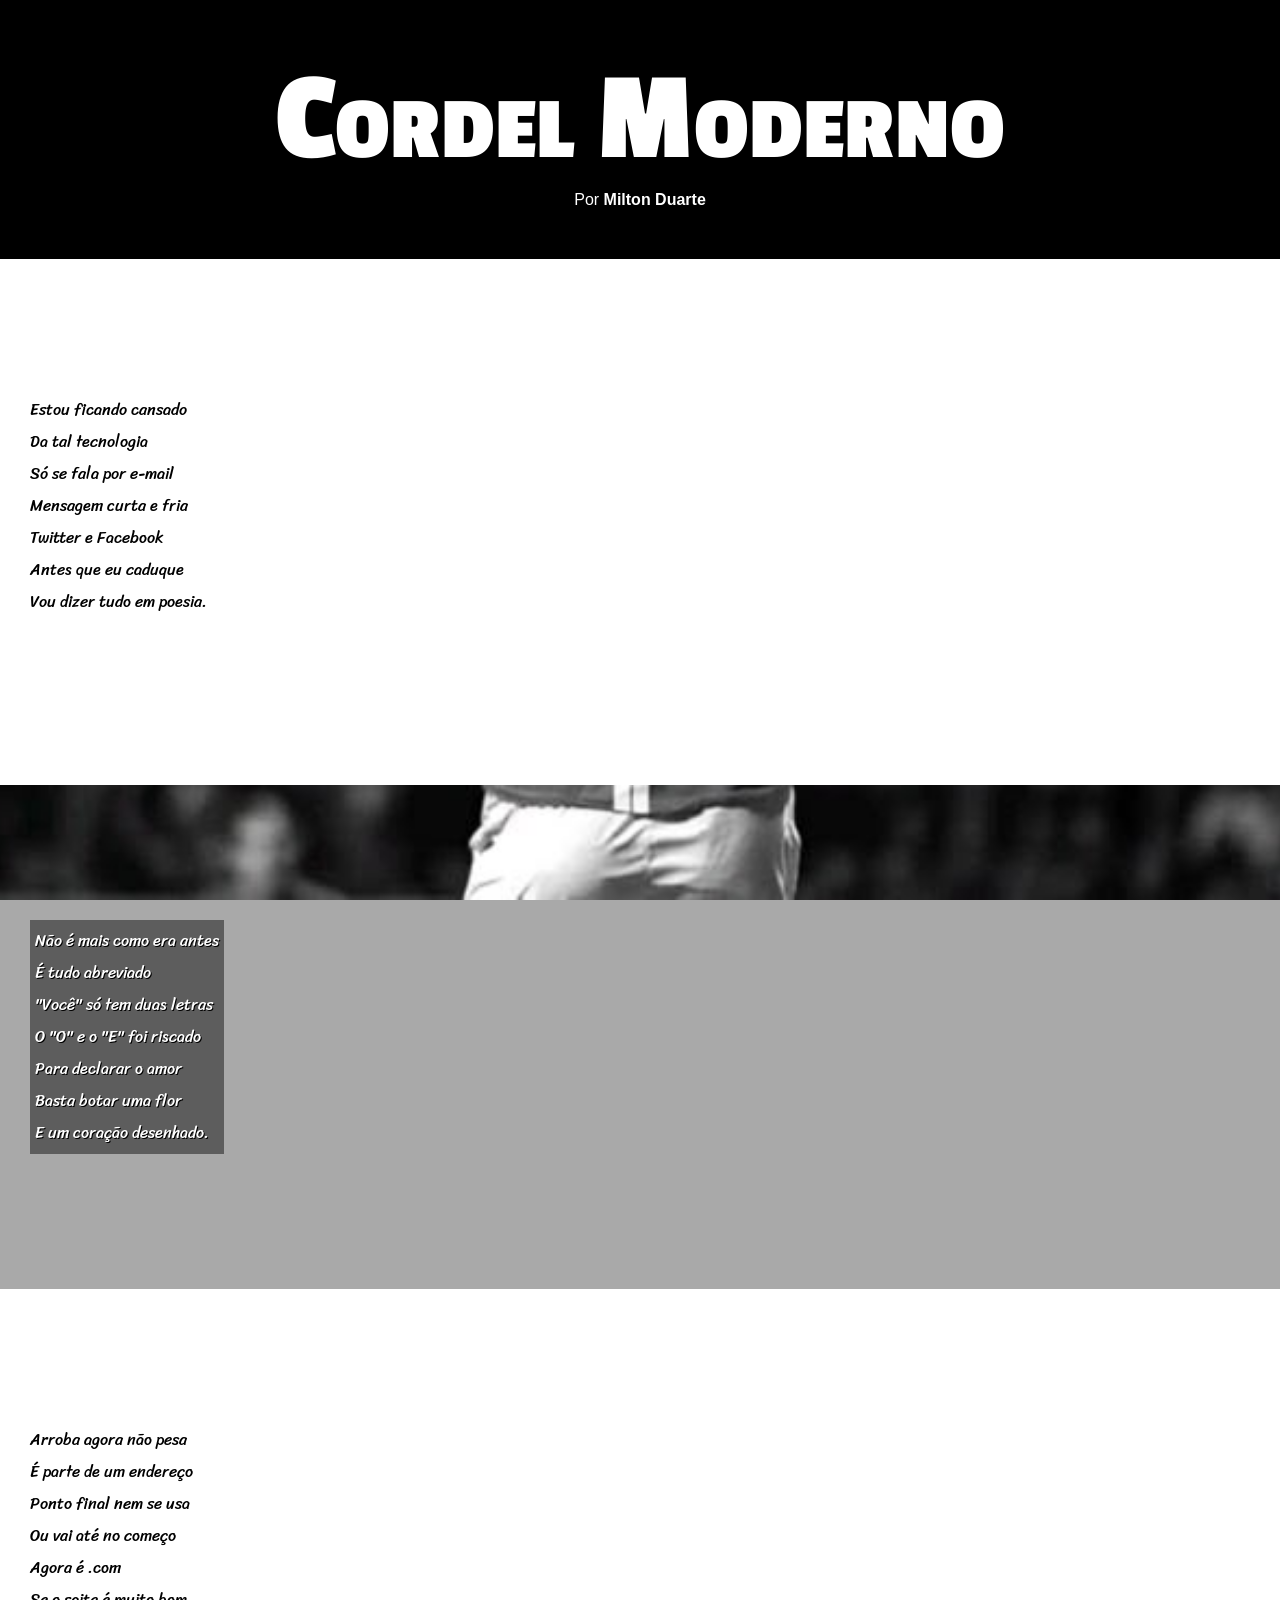
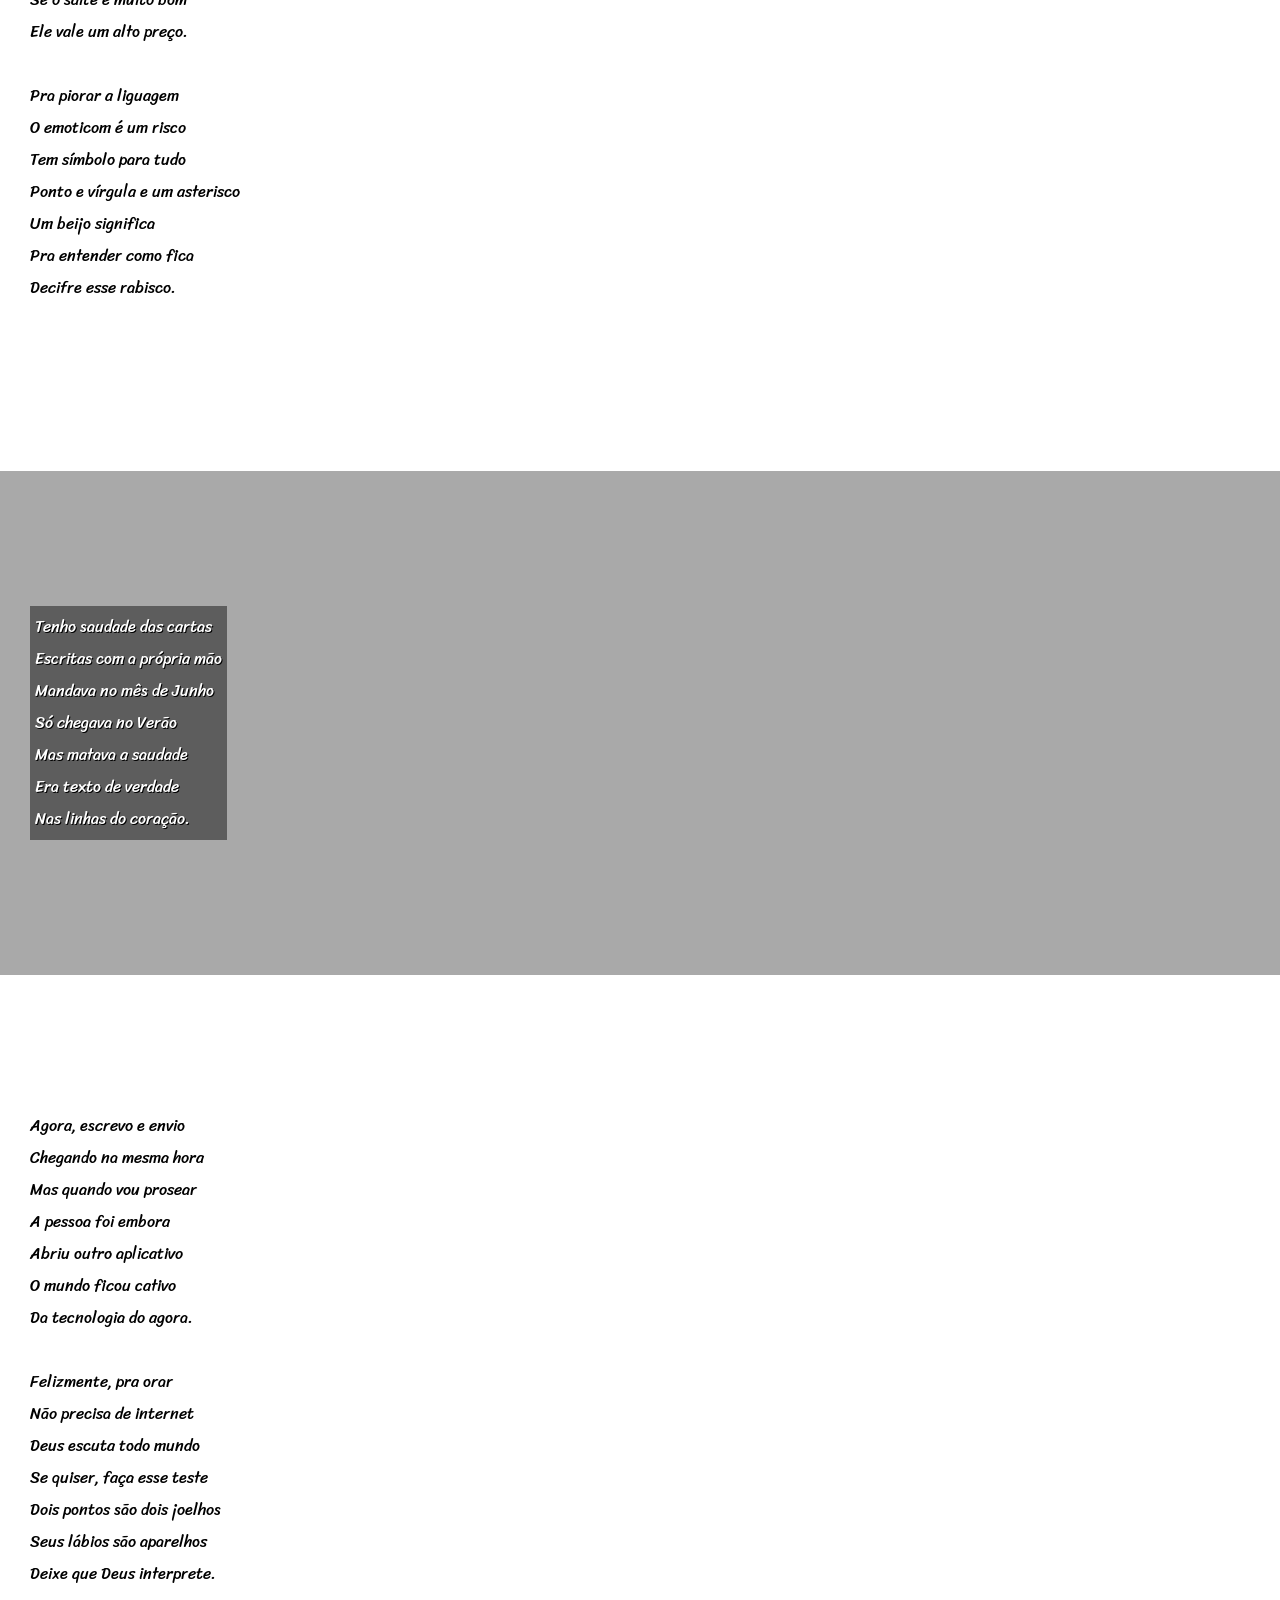
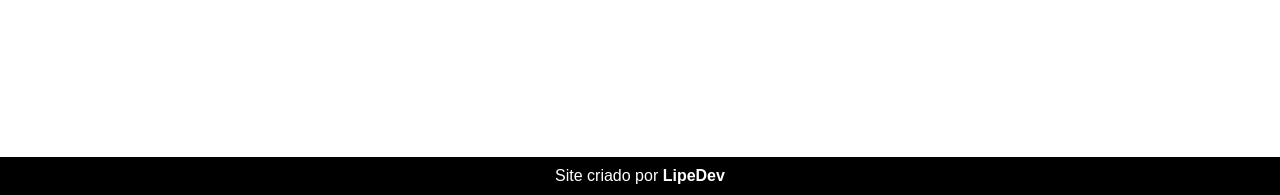
<file: index.html>
<!DOCTYPE html>
<html lang="pt-br">
<head>
    <meta charset="UTF-8">
    <meta name="viewport" content="width=device-width, initial-scale=1.0">
    <title>Cordel</title>
    <link rel="stylesheet" href="estilo/style.css">
</head>
<body>
    <header>
        <h1>
            Cordel Moderno
        </h1>
        <p>
            Por <a href=" https://www.recantodasletras.com.br/poesias/3186743" target="_blank">Milton Duarte</a>
        </p>
    </header>

    <section class="normal">
        <p>
            Estou ficando cansado <br>
            Da tal tecnologia <br>
            Só se fala por e-mail <br>
            Mensagem curta e fria <br>
            Twitter e Facebook <br>
            Antes que eu caduque <br>
            Vou dizer tudo em poesia.
        </p>
    </section>

    <section class="imagem" id="novo01">
        <p>
            Não é mais como era antes <br>
            É tudo abreviado <br>
            "Você" só tem duas letras <br>
            O "O" e o "E" foi riscado <br>
            Para declarar o amor <br>
            Basta botar uma flor <br>
            E um coração desenhado.
        </p>
    </section>

    <section class="normal">
        <p>
            Arroba agora não pesa <br>
            É parte de um endereço <br>
            Ponto final nem se usa <br>
            Ou vai até no começo <br>
            Agora é .com <br>
            Se o saite é muito bom <br>
            Ele vale um alto preço.
        </p>

        <p>
            Pra piorar a liguagem <br>
            O emoticom é um risco <br>
            Tem símbolo para tudo <br>
            Ponto e vírgula e um asterisco <br>
            Um beijo significa <br>
            Pra entender como fica <br>
            Decifre esse rabisco.
        </p>
    </section>

    <section class="imagem" id="novo02">
        <p>
            Tenho saudade das cartas <br>
            Escritas com a própria mão <br>
            Mandava no mês de Junho <br>
            Só chegava no Verão <br>
            Mas matava a saudade <br>
            Era texto de verdade <br>
            Nas linhas do coração.
        </p>
    </section>

    <section class="normal">
        <p>
            Agora, escrevo e envio <br>
            Chegando na mesma hora <br>
            Mas quando vou prosear <br>
            A pessoa foi embora <br>
            Abriu outro aplicativo <br>
            O mundo ficou cativo <br>
            Da tecnologia do agora.
        </p>

        <p>
            Felizmente, pra orar <br>
            Não precisa de internet <br>
            Deus escuta todo mundo <br>
            Se quiser, faça esse teste <br>
            Dois pontos são dois joelhos <br>
            Seus lábios são aparelhos <br>
            Deixe que Deus interprete.
        </p>
    </section>

    <footer>
        <p>Site criado por <strong><a href="https://github.com/LipeDev03" target="_blank">LipeDev</a></strong></p>
    </footer>
</body>
</html>
</file>
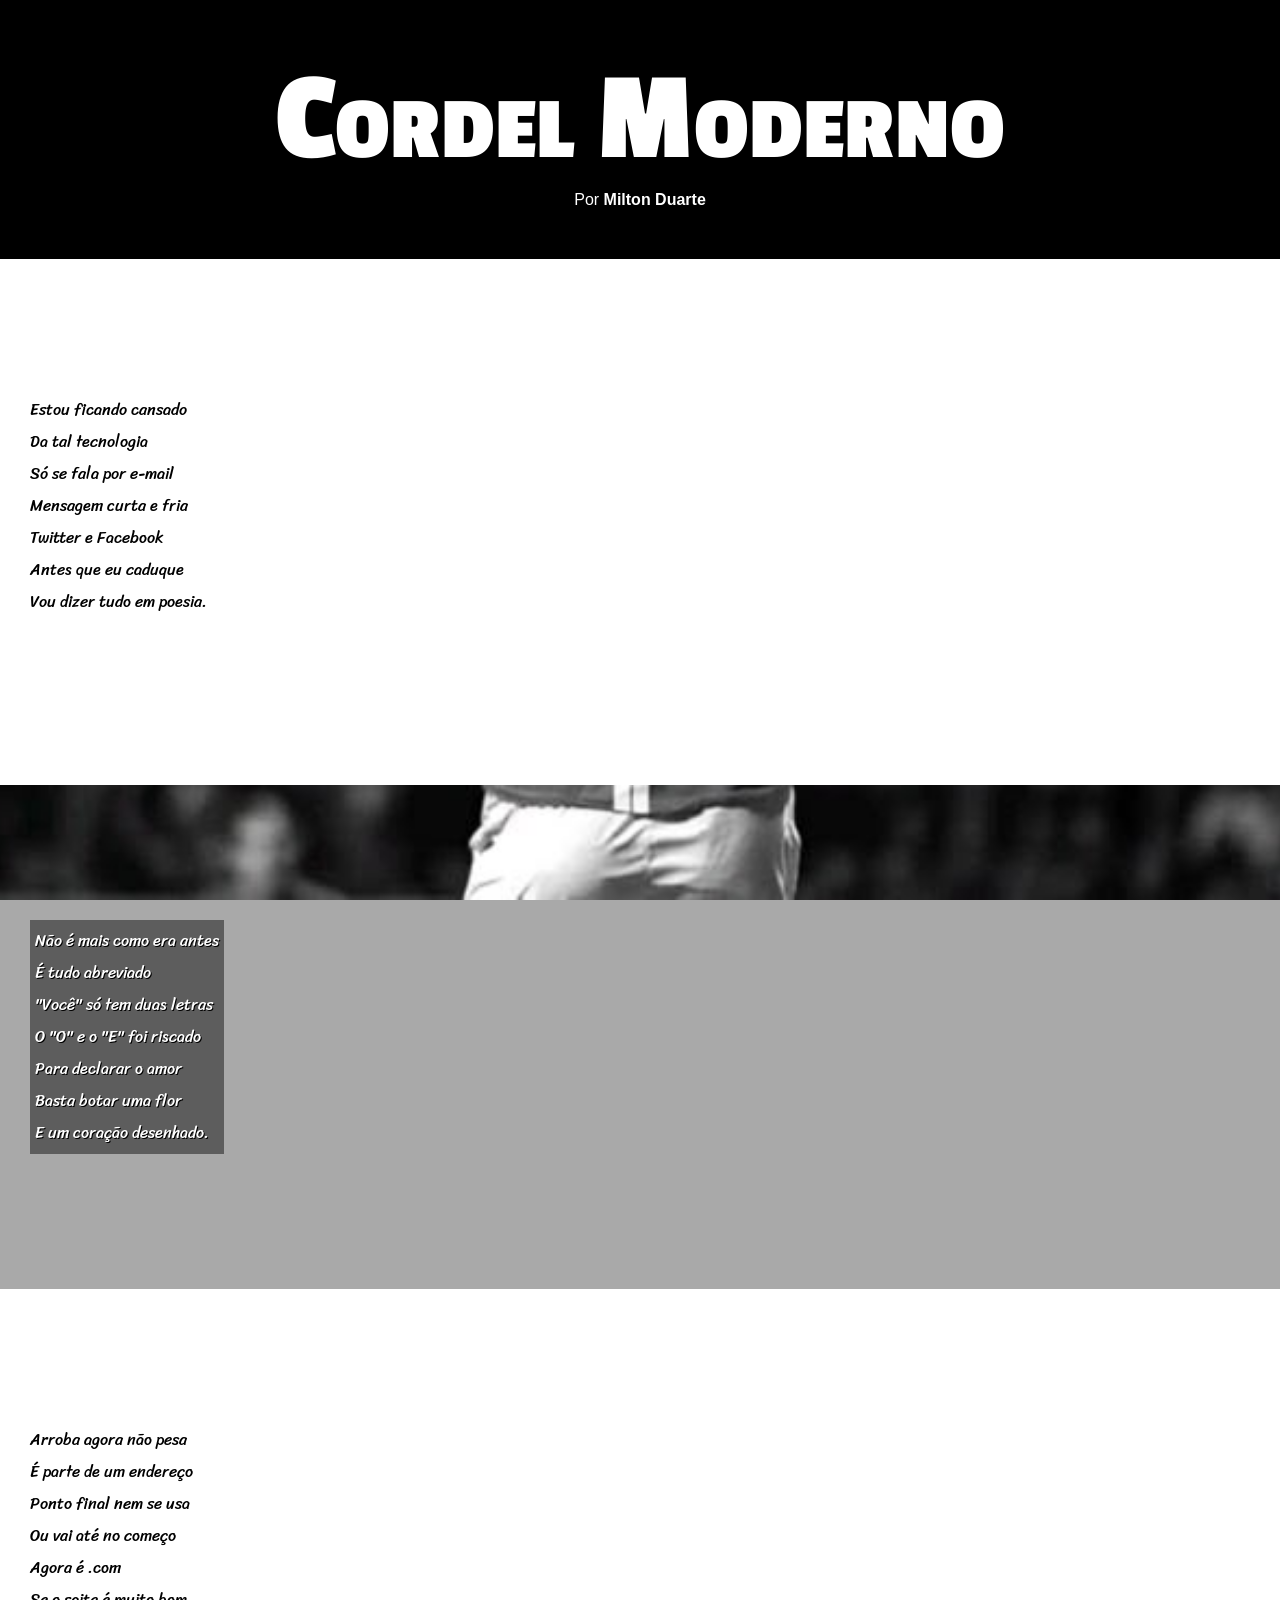
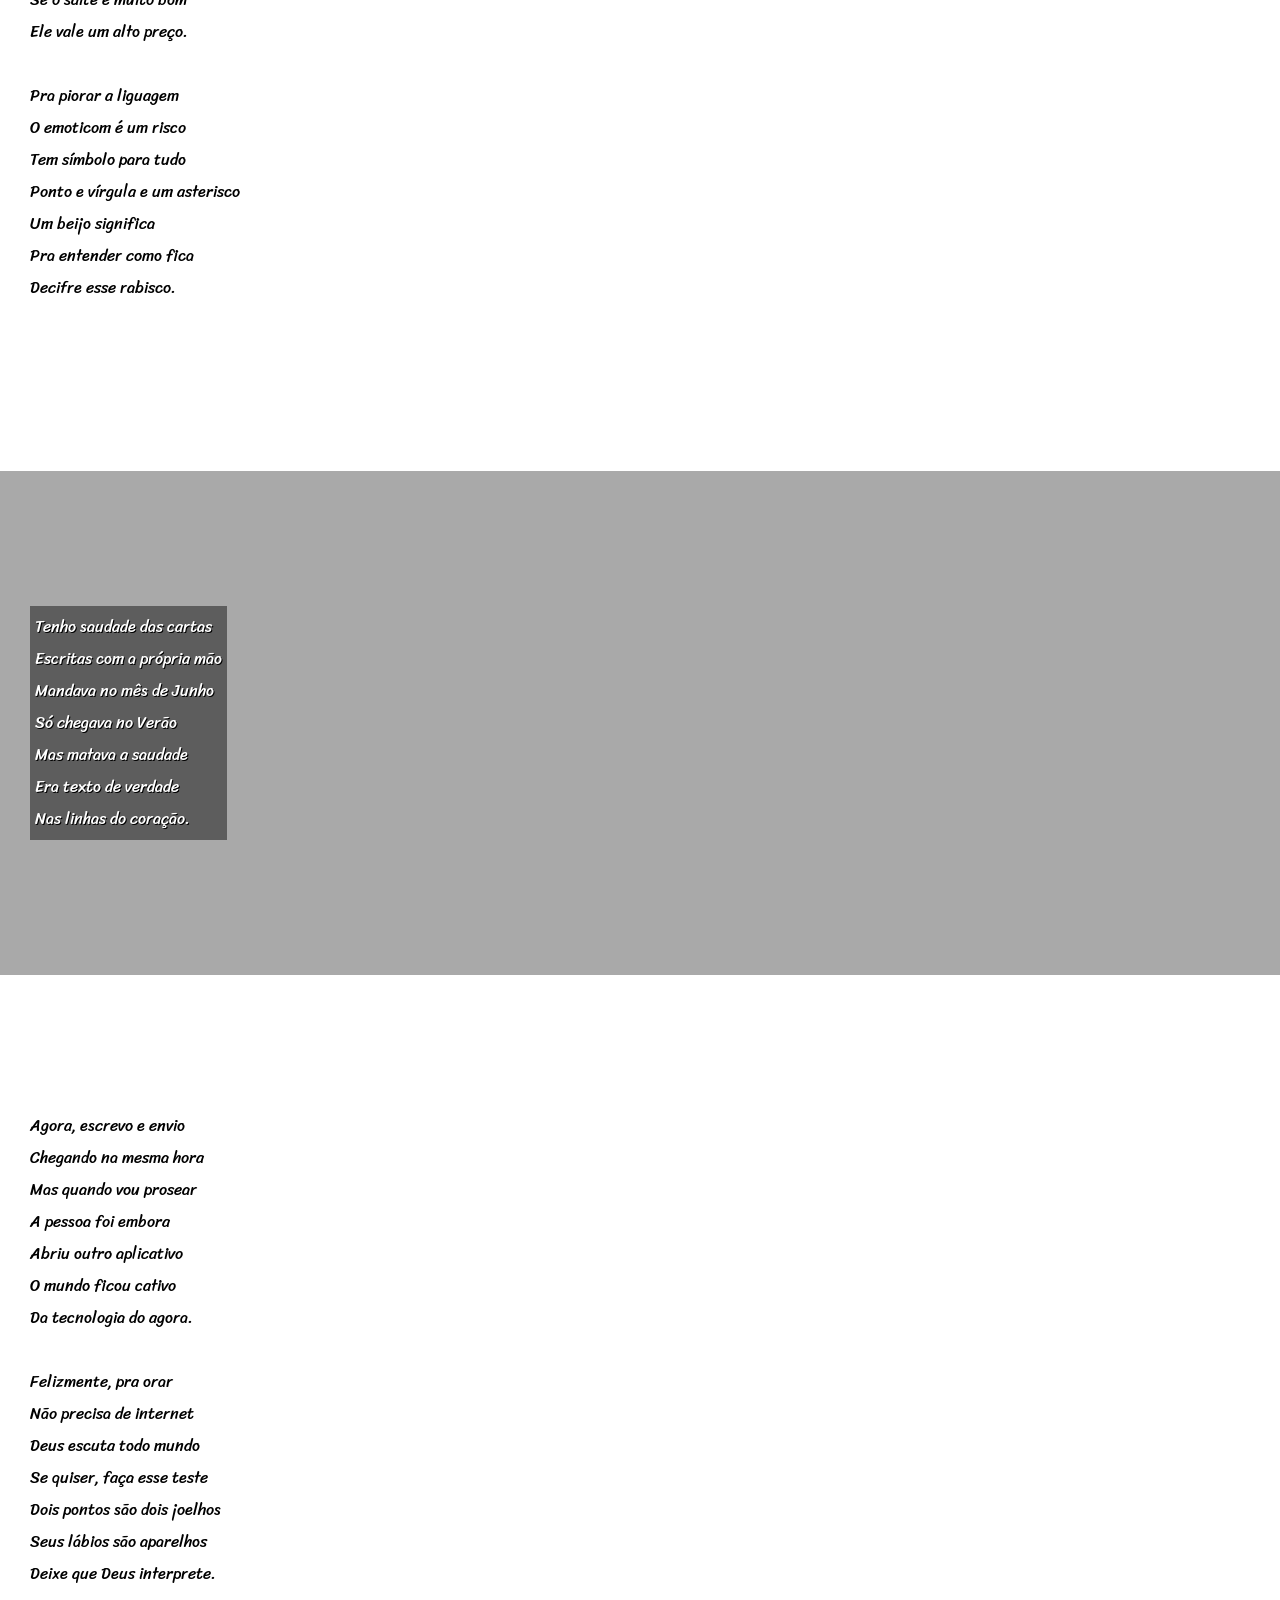
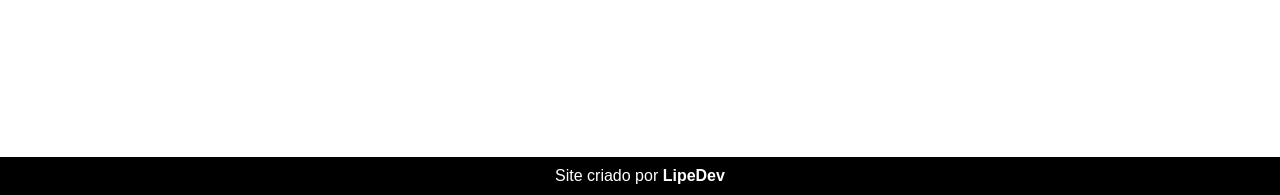
<file: desafio.html>
<!DOCTYPE html>
<html lang="pt-br">
<head>
    <meta charset="UTF-8">
    <meta name="viewport" content="width=device-width, initial-scale=1.0">
    <title>Cordel</title>
    <link rel="stylesheet" href="estilo/style.css">
</head>
<body>
    <header>
        <h1>
            Cordel Moderno
        </h1>
        <p>
            Por <a href=" https://www.recantodasletras.com.br/poesias/3186743" target="_blank">Milton Duarte</a>
        </p>
    </header>

    <section class="normal">
        <p>
            Estou ficando cansado <br>
            Da tal tecnologia <br>
            Só se fala por e-mail <br>
            Mensagem curta e fria <br>
            Twitter e Facebook <br>
            Antes que eu caduque <br>
            Vou dizer tudo em poesia.
        </p>
    </section>

    <section class="imagem" id="novo01">
        <p>
            Não é mais como era antes <br>
            É tudo abreviado <br>
            "Você" só tem duas letras <br>
            O "O" e o "E" foi riscado <br>
            Para declarar o amor <br>
            Basta botar uma flor <br>
            E um coração desenhado.
        </p>
    </section>

    <section class="normal">
        <p>
            Arroba agora não pesa <br>
            É parte de um endereço <br>
            Ponto final nem se usa <br>
            Ou vai até no começo <br>
            Agora é .com <br>
            Se o saite é muito bom <br>
            Ele vale um alto preço.
        </p>

        <p>
            Pra piorar a liguagem <br>
            O emoticom é um risco <br>
            Tem símbolo para tudo <br>
            Ponto e vírgula e um asterisco <br>
            Um beijo significa <br>
            Pra entender como fica <br>
            Decifre esse rabisco.
        </p>
    </section>

    <section class="imagem" id="novo02">
        <p>
            Tenho saudade das cartas <br>
            Escritas com a própria mão <br>
            Mandava no mês de Junho <br>
            Só chegava no Verão <br>
            Mas matava a saudade <br>
            Era texto de verdade <br>
            Nas linhas do coração.
        </p>
    </section>

    <section class="normal">
        <p>
            Agora, escrevo e envio <br>
            Chegando na mesma hora <br>
            Mas quando vou prosear <br>
            A pessoa foi embora <br>
            Abriu outro aplicativo <br>
            O mundo ficou cativo <br>
            Da tecnologia do agora.
        </p>

        <p>
            Felizmente, pra orar <br>
            Não precisa de internet <br>
            Deus escuta todo mundo <br>
            Se quiser, faça esse teste <br>
            Dois pontos são dois joelhos <br>
            Seus lábios são aparelhos <br>
            Deixe que Deus interprete.
        </p>
    </section>

    <footer>
        <p>Site criado por <strong><a href="https://github.com/LipeDev03" target="_blank">LipeDev</a></strong></p>
    </footer>
</body>
</html>
</file>
<file: estilo/style.css>
@charset "UTF-8";

@import url('https://fonts.googleapis.com/css2?family=Passion+One:wght@400;700;900&display=swap');

@import url('https://fonts.googleapis.com/css2?family=Sriracha&display=swap');

:root {
    --fonte1: Verdana, Geneva, Tahoma, sans-serif;
    --fonte2: 'Passion One', cursive;
    --fonte3: 'Sriracha', cursive;
}

* {
    margin: 0px;
    padding: 0px;
    font-size: 1em;
}

html, body {
    font-family: var(--fonte1);
    min-height: 100vh;
    background-color: darkgray;
}

header {
    background-color: black;
    color: white;
    text-align: center;
}

header > h1 {
    padding-top: 50px;
    font-variant: small-caps;
    font-family: var(--fonte2);
    font-size: 10vw;
}

header > p {
    padding-bottom: 50px;
}

a {
    color: white;
    text-decoration: none;
    font-weight: bolder;
}

a:hover {
    text-decoration: underline;
}

section {
    padding-top: 15vh;
    padding-bottom: 15vh;
    line-height: 2em;
    padding-left: 30px;
    font-family: var(--fonte3);
    font-size: 3,5vw;
}

section > p {
    padding-bottom: 2em;
}

section.normal {
    background-color: white;
    color: black;
}

section.imagem {
    background-color: rgb(53, 53, 53);
    color: white;
    background-attachment: fixed;
}

section.imagem > p {
    display: inline-block;
    padding: 5px;
    background-color: rgba(0, 0, 0, 0.452);
    text-shadow: 1px 1px 0px black;
    box-shadow: inset 6px 6px13px 0px black;
}

section#novo01 {
    background-image: url(../cristiano.jpg);
    background-position: top center;
    background-size: cover;
}

section#novo02 {
    background-image: url(../cristiano-wallpaper.jpg);
    background-position: top center;
    background-size: cover;
}

footer {
    text-align: center;
    background-color: black;
    color: white;
    padding: 10px;
}
</file>
